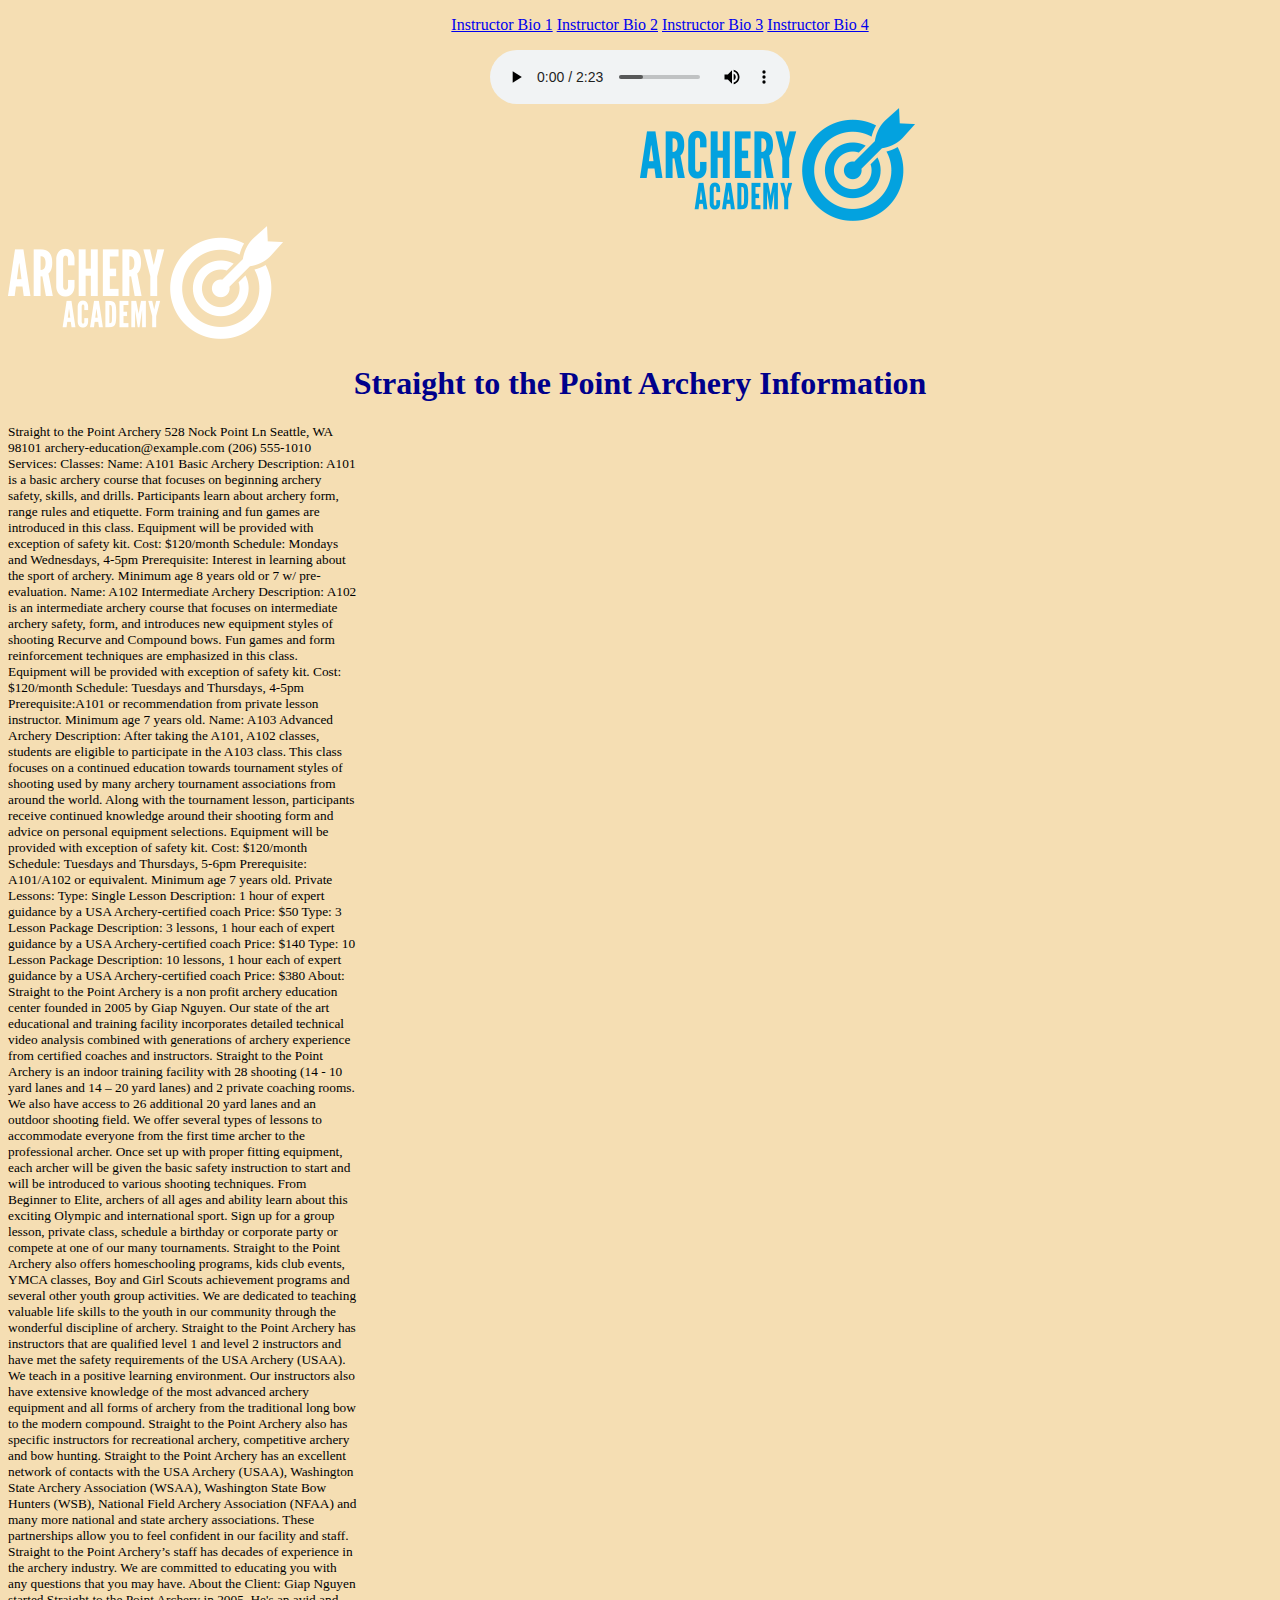
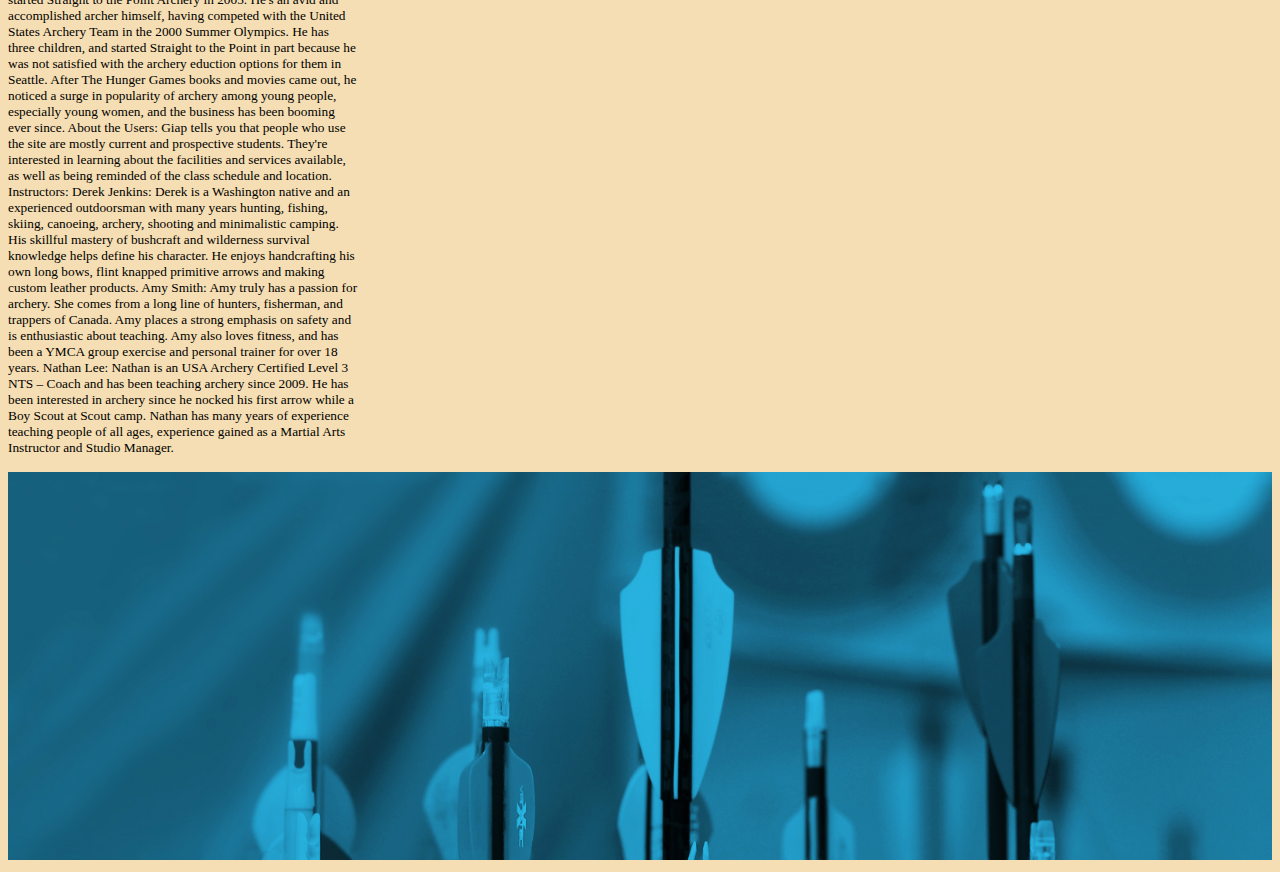
<file: index.html>
<!DOCTYPE html>
<html lang="en">
<head>
<meta charset="utf-8">
<title>Archery Academy</title>
<link rel="stylesheet" type="text/css" href="style/stylesheet.css">
</head>



<body style="background-color:Wheat;">

<div class="nav">
<ul>
<li><a href="bio-1.html">Instructor Bio 1</a></li>
<li><a href="bio-2.html">Instructor Bio 2</a></li>
<li><a href="bio-3.html">Instructor Bio 3</a></li>
<li><a href="bio-4.html">Instructor Bio 4</a></li>
</ul>
</div>

<div style="width:300px; margin:auto;">
<audio controls>
<source class="mp3" src="sandman.mp3" type="audio/mpeg">
Your browser does not support the audio element.
</audio>
</div>

<div class="header">
<img class="header-image" src="header.jpg" alt="header image."/>
</div>

<div>
<img class="logo" src="logo.jpg" alt="logo image."/>
</div>

<h1 class="h1" style="text-align:center; color:darkblue">Straight to the Point Archery Information</h1>

<p class="grid">
<small>Straight to the Point Archery

528 Nock Point Ln

Seattle, WA 98101

archery-education@example.com

(206) 555-1010

Services:

	Classes:

		Name: A101 Basic Archery

		Description: A101 is a basic archery course that focuses on beginning archery safety, skills, and drills. Participants learn about archery form, range rules and etiquette. Form training and fun games are introduced in this class.

Equipment will be provided with exception of safety kit.

		Cost: $120/month

		Schedule: Mondays and Wednesdays, 4-5pm

		Prerequisite:   Interest in learning about the sport of archery. Minimum age  8 years old or 7 w/ pre-evaluation.

		Name: A102 Intermediate Archery

		Description: A102 is an intermediate archery course that focuses on intermediate archery safety, form, and introduces new equipment styles of shooting Recurve and Compound bows. Fun games and form reinforcement techniques are emphasized in this class.

Equipment will be provided with exception of safety kit.

		Cost: $120/month

		Schedule: Tuesdays and Thursdays, 4-5pm

		Prerequisite:A101 or recommendation from private lesson instructor. Minimum age  7 years old.

		Name: A103 Advanced Archery

		Description: After taking the A101, A102 classes, students are eligible to participate in the A103 class. This class focuses on a continued education towards tournament styles of shooting used by many archery tournament associations from around the world. Along with the tournament lesson, participants receive continued knowledge around their shooting form and advice on personal equipment selections.

Equipment will be provided with exception of safety kit.

		Cost: $120/month

		Schedule: Tuesdays and Thursdays, 5-6pm

		Prerequisite:  A101/A102 or equivalent. Minimum age  7 years old.

	Private Lessons:

		Type: Single Lesson

		Description: 1 hour of expert guidance by a USA Archery-certified coach

		Price: $50

		Type: 3 Lesson Package

		Description: 3 lessons, 1 hour each of expert guidance by a USA Archery-certified coach

		Price: $140

		Type: 10 Lesson Package

		Description: 10 lessons, 1 hour each of expert guidance by a USA Archery-certified coach

		Price: $380

About:

Straight to the Point Archery is a non profit archery education center founded in 2005 by Giap Nguyen.  Our state of the art educational and training facility incorporates detailed technical video analysis combined with generations of archery experience from certified coaches and instructors.

Straight to the Point Archery is an indoor training facility with  28 shooting (14 -  10 yard lanes and 14 – 20 yard lanes) and 2 private coaching rooms. We also have access to 26  additional  20 yard lanes  and an outdoor shooting field.  We offer several types of lessons to accommodate everyone from the first time archer to the professional archer. Once set up with proper fitting equipment, each archer will be given the basic safety instruction to start and will be introduced to various shooting techniques.

From Beginner to Elite, archers of all ages and ability learn about this exciting Olympic and international sport. Sign up for a group lesson, private class, schedule a birthday or corporate party or compete at one of our many tournaments.  Straight to the Point Archery also offers homeschooling programs, kids club events, YMCA classes, Boy and Girl Scouts achievement programs and several other youth group activities. We are dedicated to teaching valuable life skills to the youth in our community through the wonderful discipline of archery.

Straight to the Point Archery has instructors that are qualified level 1 and level 2 instructors and have met the safety requirements of the USA Archery (USAA). We teach in a positive learning environment.  Our instructors also have extensive knowledge of the most advanced archery equipment and all forms of archery from the traditional long bow to the modern compound.  Straight to the Point Archery also has specific instructors for recreational archery, competitive archery and bow hunting.

Straight to the Point Archery has an excellent network of contacts with the USA Archery (USAA), Washington State Archery Association (WSAA), Washington State Bow Hunters (WSB), National Field Archery Association (NFAA) and many more national and state archery associations. These partnerships allow you to feel confident in our facility and staff.

Straight to the Point Archery’s staff has decades of experience in the archery industry. We are committed to educating you with any questions that you may have.

About the Client:

	Giap Nguyen started Straight to the Point Archery in 2005. He's an avid and accomplished archer himself, having competed with the United States Archery Team in the 2000 Summer Olympics. He has three children, and  started Straight to the Point in part because he was not satisfied with the archery eduction options for them in Seattle. After The Hunger Games books and movies came out, he noticed a surge in popularity of archery among young people, especially young women, and the business has been booming ever since.

About the Users:

	Giap tells you that people who use the site are mostly current and prospective students. They're interested in learning about the facilities and services available, as well as being reminded of the class schedule and location.

Instructors:

	Derek Jenkins: Derek is a Washington native and an experienced outdoorsman with many years hunting, fishing, skiing, canoeing, archery, shooting and minimalistic camping. His skillful mastery of bushcraft and wilderness survival knowledge helps define his character. He enjoys handcrafting his own long bows, flint knapped primitive arrows and making custom leather products.

	Amy Smith: Amy truly has a passion for archery. She comes from a long line of hunters, fisherman, and trappers of Canada. Amy  places a strong emphasis on safety and is enthusiastic about teaching. Amy also loves fitness, and  has been a YMCA group exercise and personal trainer for over 18 years.

	Nathan Lee: Nathan is an USA Archery Certified Level 3 NTS – Coach and has been teaching archery since 2009. He has been interested in archery since he nocked his first arrow while a Boy Scout at Scout camp. Nathan has many years of experience teaching people of all ages, experience gained as a Martial Arts Instructor and Studio Manager.
</small>
</p>

<div>
<img class="footer" src="footer.jpg"  alt="footer image."/>
</div>

</body>

</html>
</file>
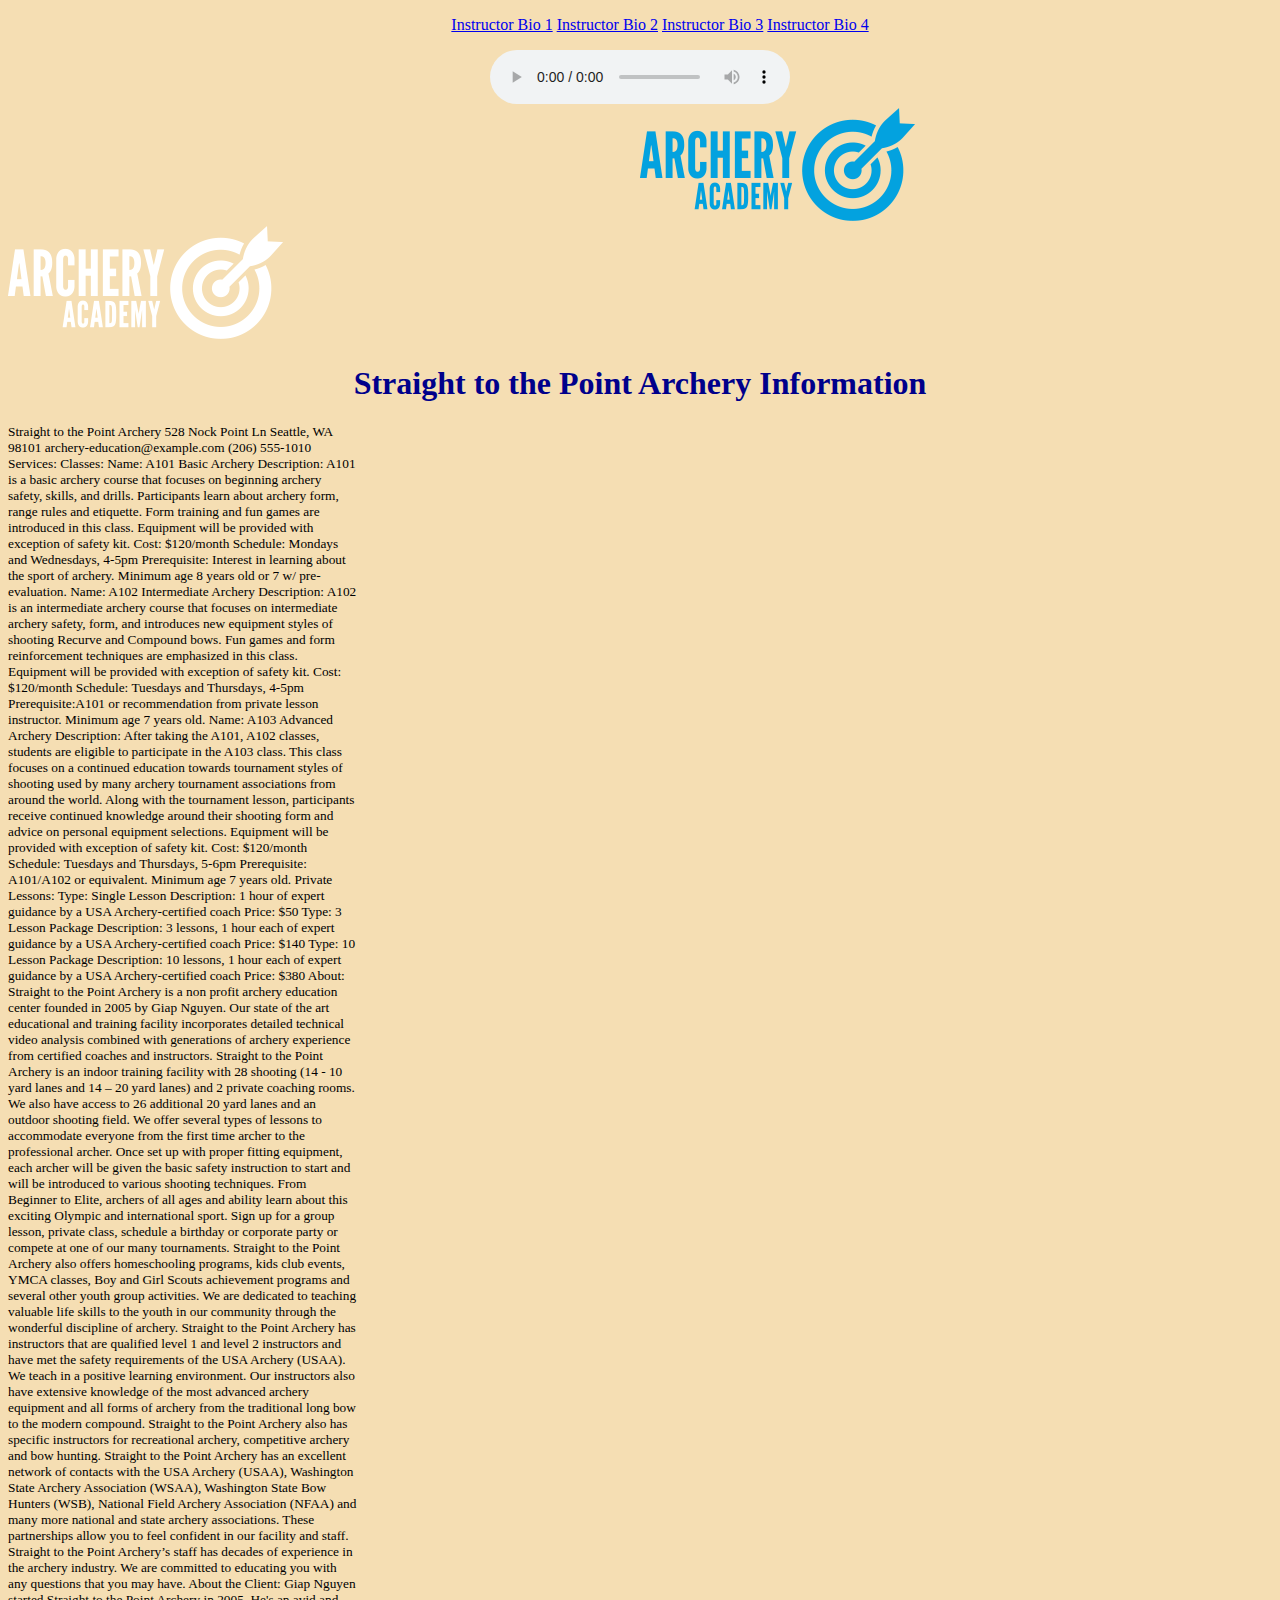
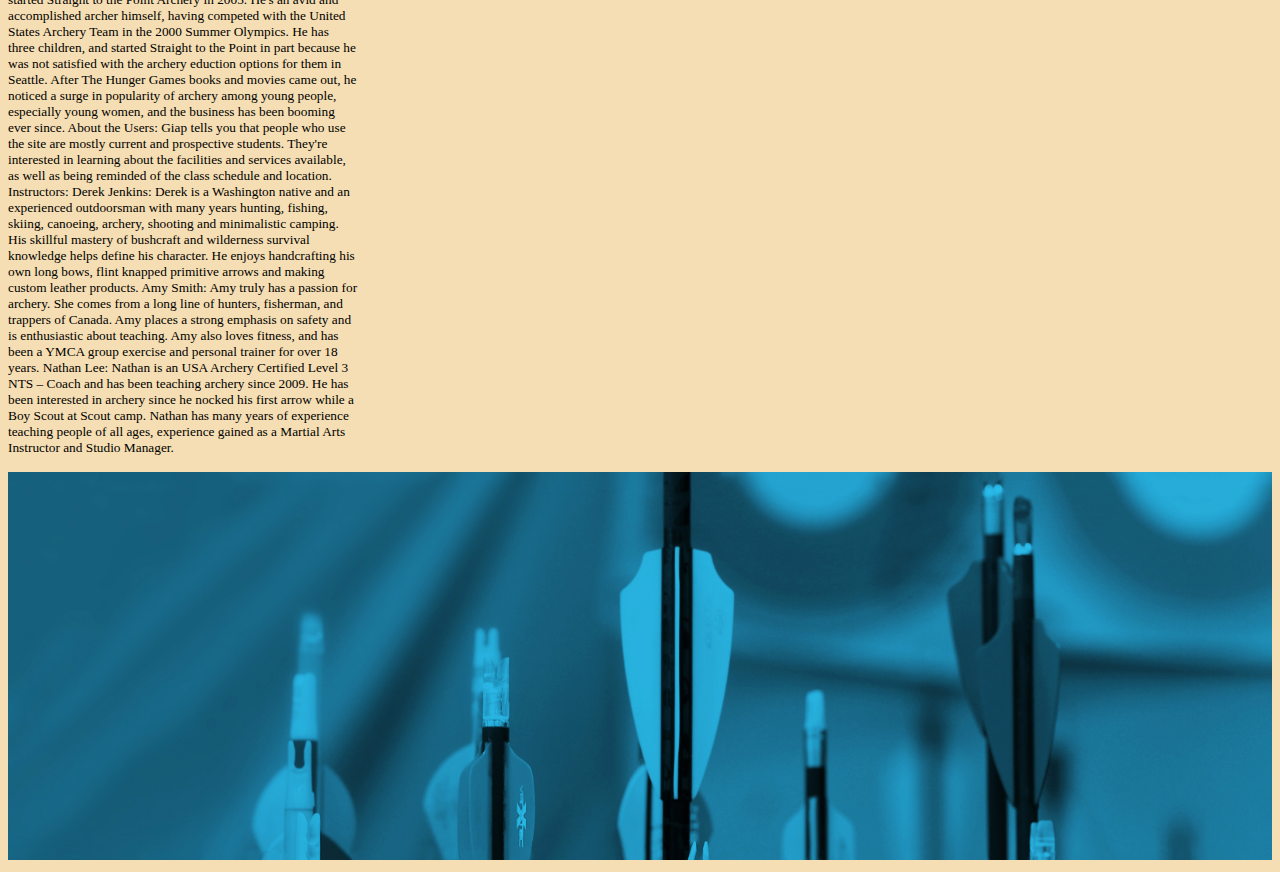
<file: assignment-8/index.html>
<!DOCTYPE html>
<html lang="en">
<head>
<meta charset="utf-8">
<title>Archery Academy</title>
<link rel="stylesheet" type="text/css" href="style/stylesheet.css">
</head>

<body style="background-color:Wheat;">

<div class="nav">
<ul>
<li><a href="bio-1.html">Instructor Bio 1</a></li>
<li><a href="bio-2.html">Instructor Bio 2</a></li>
<li><a href="bio-3.html">Instructor Bio 3</a></li>
<li><a href="bio-4.html">Instructor Bio 4</a></li>
</ul>
</div>

<div style="width:300px; margin:auto;">
<audio controls>
<source class="mp3" "src=file:///Users/christophersprings/Desktop/assignment-8/music/sandman.mp3" type="audio/mpeg">
Your browser does not support the audio element.
</audio>
</div>

<div class="header">
<img class="header-image" src="header.jpg" alt="header image."/>
</div>

<div>
<img class="logo" src="logo.jpg" alt="logo image."/>
</div>

<h1 class="h1" style="text-align:center; color:darkblue">Straight to the Point Archery Information</h1>

<p class="grid">
<small>Straight to the Point Archery

528 Nock Point Ln

Seattle, WA 98101

archery-education@example.com

(206) 555-1010

Services:

	Classes:

		Name: A101 Basic Archery

		Description: A101 is a basic archery course that focuses on beginning archery safety, skills, and drills. Participants learn about archery form, range rules and etiquette. Form training and fun games are introduced in this class.

Equipment will be provided with exception of safety kit.

		Cost: $120/month

		Schedule: Mondays and Wednesdays, 4-5pm

		Prerequisite:   Interest in learning about the sport of archery. Minimum age  8 years old or 7 w/ pre-evaluation.

		Name: A102 Intermediate Archery

		Description: A102 is an intermediate archery course that focuses on intermediate archery safety, form, and introduces new equipment styles of shooting Recurve and Compound bows. Fun games and form reinforcement techniques are emphasized in this class.

Equipment will be provided with exception of safety kit.

		Cost: $120/month

		Schedule: Tuesdays and Thursdays, 4-5pm

		Prerequisite:A101 or recommendation from private lesson instructor. Minimum age  7 years old.

		Name: A103 Advanced Archery

		Description: After taking the A101, A102 classes, students are eligible to participate in the A103 class. This class focuses on a continued education towards tournament styles of shooting used by many archery tournament associations from around the world. Along with the tournament lesson, participants receive continued knowledge around their shooting form and advice on personal equipment selections.

Equipment will be provided with exception of safety kit.

		Cost: $120/month

		Schedule: Tuesdays and Thursdays, 5-6pm

		Prerequisite:  A101/A102 or equivalent. Minimum age  7 years old.

	Private Lessons:

		Type: Single Lesson

		Description: 1 hour of expert guidance by a USA Archery-certified coach

		Price: $50

		Type: 3 Lesson Package

		Description: 3 lessons, 1 hour each of expert guidance by a USA Archery-certified coach

		Price: $140

		Type: 10 Lesson Package

		Description: 10 lessons, 1 hour each of expert guidance by a USA Archery-certified coach

		Price: $380

About:

Straight to the Point Archery is a non profit archery education center founded in 2005 by Giap Nguyen.  Our state of the art educational and training facility incorporates detailed technical video analysis combined with generations of archery experience from certified coaches and instructors.

Straight to the Point Archery is an indoor training facility with  28 shooting (14 -  10 yard lanes and 14 – 20 yard lanes) and 2 private coaching rooms. We also have access to 26  additional  20 yard lanes  and an outdoor shooting field.  We offer several types of lessons to accommodate everyone from the first time archer to the professional archer. Once set up with proper fitting equipment, each archer will be given the basic safety instruction to start and will be introduced to various shooting techniques.

From Beginner to Elite, archers of all ages and ability learn about this exciting Olympic and international sport. Sign up for a group lesson, private class, schedule a birthday or corporate party or compete at one of our many tournaments.  Straight to the Point Archery also offers homeschooling programs, kids club events, YMCA classes, Boy and Girl Scouts achievement programs and several other youth group activities. We are dedicated to teaching valuable life skills to the youth in our community through the wonderful discipline of archery.

Straight to the Point Archery has instructors that are qualified level 1 and level 2 instructors and have met the safety requirements of the USA Archery (USAA). We teach in a positive learning environment.  Our instructors also have extensive knowledge of the most advanced archery equipment and all forms of archery from the traditional long bow to the modern compound.  Straight to the Point Archery also has specific instructors for recreational archery, competitive archery and bow hunting.

Straight to the Point Archery has an excellent network of contacts with the USA Archery (USAA), Washington State Archery Association (WSAA), Washington State Bow Hunters (WSB), National Field Archery Association (NFAA) and many more national and state archery associations. These partnerships allow you to feel confident in our facility and staff.

Straight to the Point Archery’s staff has decades of experience in the archery industry. We are committed to educating you with any questions that you may have.

About the Client:

	Giap Nguyen started Straight to the Point Archery in 2005. He's an avid and accomplished archer himself, having competed with the United States Archery Team in the 2000 Summer Olympics. He has three children, and  started Straight to the Point in part because he was not satisfied with the archery eduction options for them in Seattle. After The Hunger Games books and movies came out, he noticed a surge in popularity of archery among young people, especially young women, and the business has been booming ever since.

About the Users:

	Giap tells you that people who use the site are mostly current and prospective students. They're interested in learning about the facilities and services available, as well as being reminded of the class schedule and location.

Instructors:

	Derek Jenkins: Derek is a Washington native and an experienced outdoorsman with many years hunting, fishing, skiing, canoeing, archery, shooting and minimalistic camping. His skillful mastery of bushcraft and wilderness survival knowledge helps define his character. He enjoys handcrafting his own long bows, flint knapped primitive arrows and making custom leather products.

	Amy Smith: Amy truly has a passion for archery. She comes from a long line of hunters, fisherman, and trappers of Canada. Amy  places a strong emphasis on safety and is enthusiastic about teaching. Amy also loves fitness, and  has been a YMCA group exercise and personal trainer for over 18 years.

	Nathan Lee: Nathan is an USA Archery Certified Level 3 NTS – Coach and has been teaching archery since 2009. He has been interested in archery since he nocked his first arrow while a Boy Scout at Scout camp. Nathan has many years of experience teaching people of all ages, experience gained as a Martial Arts Instructor and Studio Manager.
</small>
</p>

<div>
<img class="footer" src="footer.jpg"  alt="footer image."/>
</div>

</body>

</html>
</file>
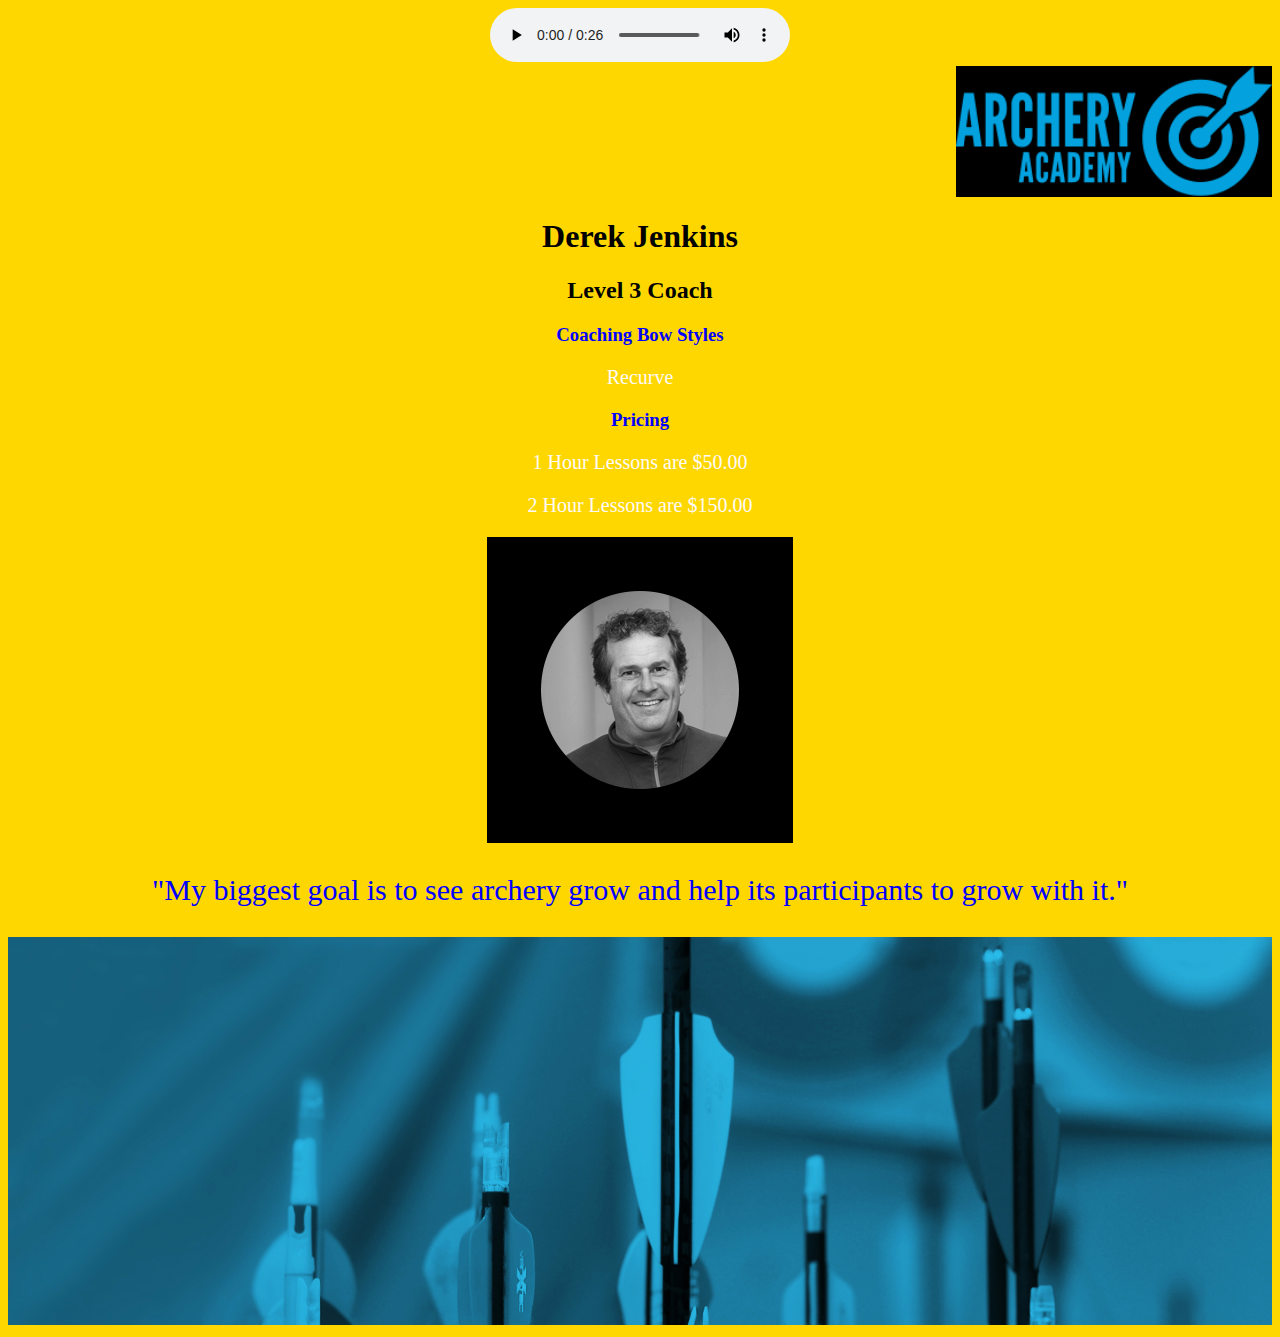
<file: bio-1.html>
<!DOCTYPE html>
<html lang="en">
<head>
<meta charset="utf-8">
<title>Archery Academy</title>
<link rel="stylesheet" type="text/css" href="style/stylesheet.css">
</head>

<body style="background-color:gold;">

<div style="width:300px; margin:auto;">
<audio controls loop>
<source class="mp3" src="title.mp3" type="audio/mpeg">
Your browser does not support the audio element.
</audio>
</div>

<div class="header-1">
<img class="archer-image" src="header.jpg" alt="header image."/>
</div>

<div>
<h1 class="h1-1">Derek Jenkins</h1>
</div>

<div>
<h2 class="h2" style="text-align:center">Level 3 Coach</h2>
</div>

<div>
<h3 class="h3" style="text-align:center; color: blue">Coaching Bow Styles</h3>
<p class="p" style="text-align:center; color:snow">Recurve</p>
</div>

<div>
<h3 class="h4" style="text-align:center; color: blue">Pricing</h3>
<p class="p" style="text-align:center; color:snow">1 Hour Lessons are $50.00</p>
<p class="p" style="text-align:center; color:snow">2 Hour Lessons are $150.00</p>
</div>


<div>
<img class="instructor-1" src="bio-1.jpg"  alt="bio 1."/>
</div>

<p class="paragraph-1" style= "text-align:center; color:blue">
"My biggest goal is to see archery grow and help its participants to grow with it."
</p>



<div>
<img class="footer" src="footer.jpg"  alt="footer image."/>
</div>

</body>

</html>
</file>
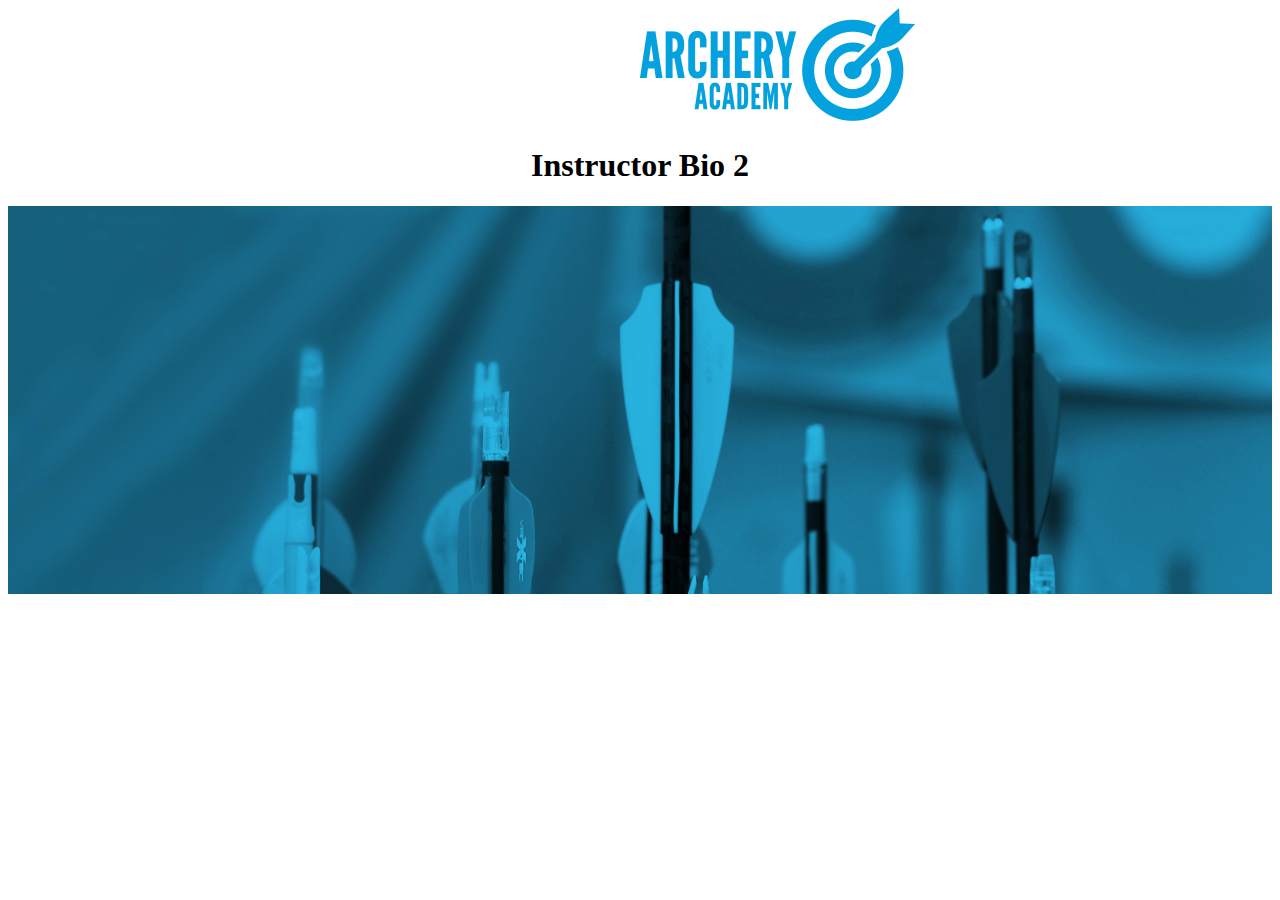
<file: bio-2.html>
<!DOCTYPE html>
<html lang="en">
<head>
<meta charset="utf-8">
<title>Archery Academy</title>
</head>

<style>

  .header {
  display: block;
  margin-left: auto;
  margin-right: 0.3px;
  width: 50%;
    }

  .footer {
  width: 100%;
  height: 10%;
  }

</style>

<body>

<div class="header">
<img class="header-image" src="header.jpg" alt="header image."/>
</div>

<h1 style="text-align:center">Instructor Bio 2</h1>

<div>
<img class="footer" src="footer.jpg"  alt="footer image."/>
</div>

</body>

</html>
</file>
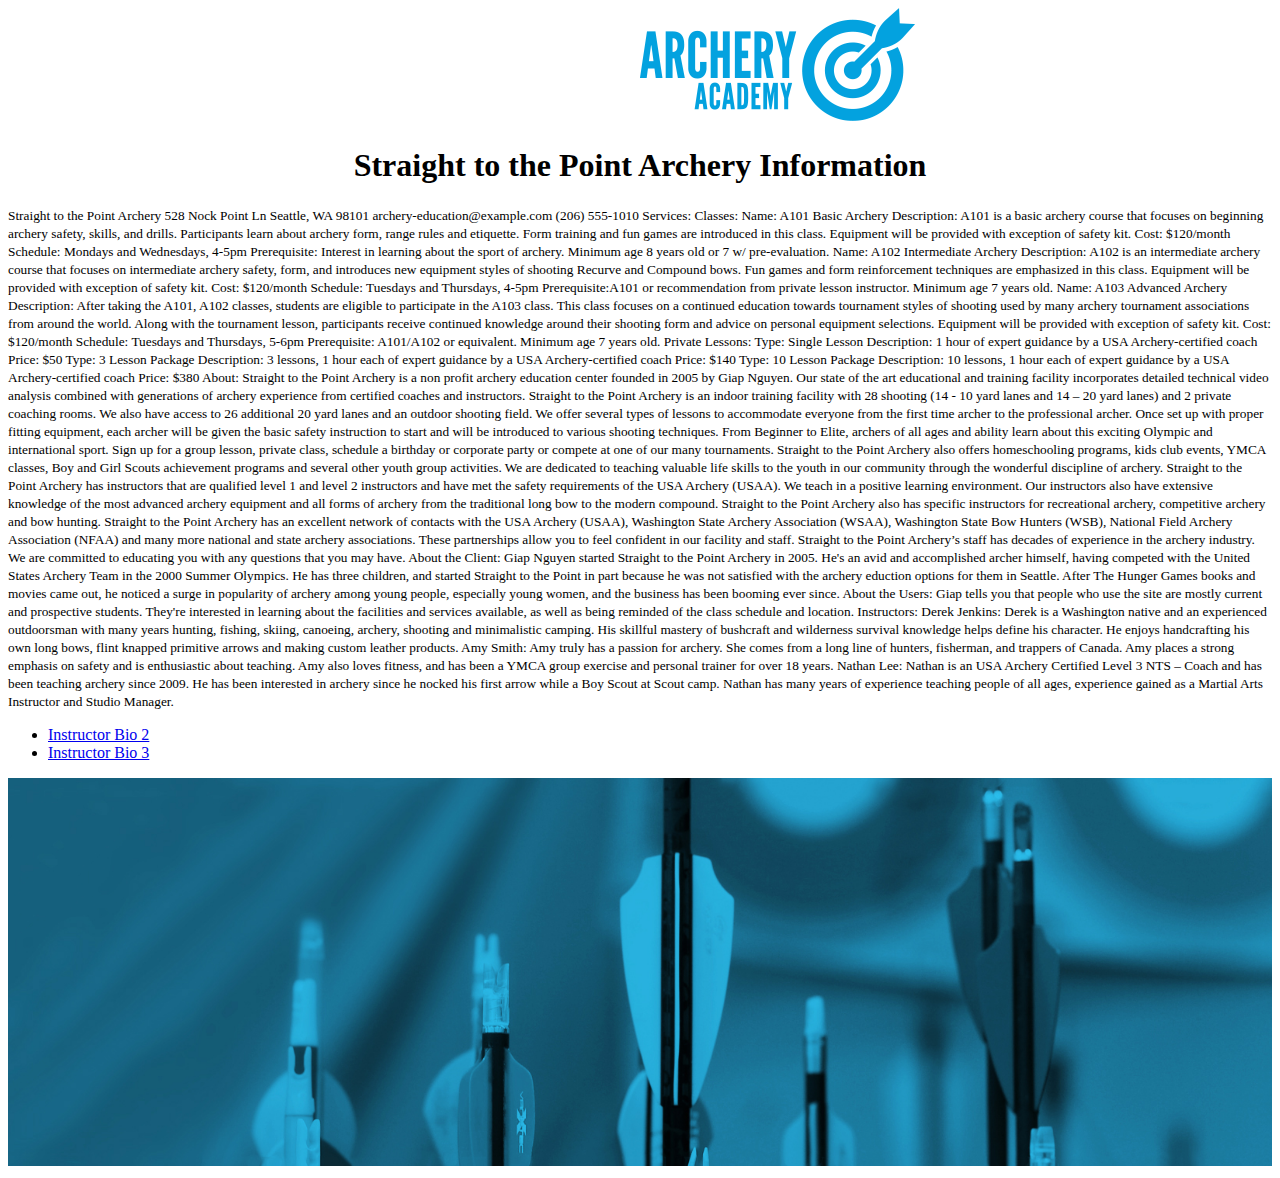
<file: bio-3.html>
<!DOCTYPE html>
<html lang="en">
<head>
<meta charset="utf-8">
<title>Archery Academy</title>
</head>

<style>

  .header {
  display: block;
  margin-left: auto;
  margin-right: 0.3px;
  width: 50%;
    }

  .footer {
  width: 100%;
  height: 10%;
  }


</style>

<body>

<div class="header">
<img class="header-image" src="header.jpg" alt="header image."/>
</div>

<h1 style="text-align:center">Straight to the Point Archery Information</h1>




<p><small>Straight to the Point Archery

528 Nock Point Ln

Seattle, WA 98101

archery-education@example.com

(206) 555-1010

Services:

	Classes:

		Name: A101 Basic Archery

		Description: A101 is a basic archery course that focuses on beginning archery safety, skills, and drills. Participants learn about archery form, range rules and etiquette. Form training and fun games are introduced in this class.

Equipment will be provided with exception of safety kit.

		Cost: $120/month

		Schedule: Mondays and Wednesdays, 4-5pm

		Prerequisite:   Interest in learning about the sport of archery. Minimum age  8 years old or 7 w/ pre-evaluation.

		Name: A102 Intermediate Archery

		Description: A102 is an intermediate archery course that focuses on intermediate archery safety, form, and introduces new equipment styles of shooting Recurve and Compound bows. Fun games and form reinforcement techniques are emphasized in this class.

Equipment will be provided with exception of safety kit.

		Cost: $120/month

		Schedule: Tuesdays and Thursdays, 4-5pm

		Prerequisite:A101 or recommendation from private lesson instructor. Minimum age  7 years old.

		Name: A103 Advanced Archery

		Description: After taking the A101, A102 classes, students are eligible to participate in the A103 class. This class focuses on a continued education towards tournament styles of shooting used by many archery tournament associations from around the world. Along with the tournament lesson, participants receive continued knowledge around their shooting form and advice on personal equipment selections.

Equipment will be provided with exception of safety kit.

		Cost: $120/month

		Schedule: Tuesdays and Thursdays, 5-6pm

		Prerequisite:  A101/A102 or equivalent. Minimum age  7 years old.

	Private Lessons:

		Type: Single Lesson

		Description: 1 hour of expert guidance by a USA Archery-certified coach

		Price: $50

		Type: 3 Lesson Package

		Description: 3 lessons, 1 hour each of expert guidance by a USA Archery-certified coach

		Price: $140

		Type: 10 Lesson Package

		Description: 10 lessons, 1 hour each of expert guidance by a USA Archery-certified coach

		Price: $380

About:

Straight to the Point Archery is a non profit archery education center founded in 2005 by Giap Nguyen.  Our state of the art educational and training facility incorporates detailed technical video analysis combined with generations of archery experience from certified coaches and instructors.

Straight to the Point Archery is an indoor training facility with  28 shooting (14 -  10 yard lanes and 14 – 20 yard lanes) and 2 private coaching rooms. We also have access to 26  additional  20 yard lanes  and an outdoor shooting field.  We offer several types of lessons to accommodate everyone from the first time archer to the professional archer. Once set up with proper fitting equipment, each archer will be given the basic safety instruction to start and will be introduced to various shooting techniques.

From Beginner to Elite, archers of all ages and ability learn about this exciting Olympic and international sport. Sign up for a group lesson, private class, schedule a birthday or corporate party or compete at one of our many tournaments.  Straight to the Point Archery also offers homeschooling programs, kids club events, YMCA classes, Boy and Girl Scouts achievement programs and several other youth group activities. We are dedicated to teaching valuable life skills to the youth in our community through the wonderful discipline of archery.

Straight to the Point Archery has instructors that are qualified level 1 and level 2 instructors and have met the safety requirements of the USA Archery (USAA). We teach in a positive learning environment.  Our instructors also have extensive knowledge of the most advanced archery equipment and all forms of archery from the traditional long bow to the modern compound.  Straight to the Point Archery also has specific instructors for recreational archery, competitive archery and bow hunting.

Straight to the Point Archery has an excellent network of contacts with the USA Archery (USAA), Washington State Archery Association (WSAA), Washington State Bow Hunters (WSB), National Field Archery Association (NFAA) and many more national and state archery associations. These partnerships allow you to feel confident in our facility and staff.

Straight to the Point Archery’s staff has decades of experience in the archery industry. We are committed to educating you with any questions that you may have.

About the Client:

	Giap Nguyen started Straight to the Point Archery in 2005. He's an avid and accomplished archer himself, having competed with the United States Archery Team in the 2000 Summer Olympics. He has three children, and  started Straight to the Point in part because he was not satisfied with the archery eduction options for them in Seattle. After The Hunger Games books and movies came out, he noticed a surge in popularity of archery among young people, especially young women, and the business has been booming ever since.

About the Users:

	Giap tells you that people who use the site are mostly current and prospective students. They're interested in learning about the facilities and services available, as well as being reminded of the class schedule and location.

Instructors:

	Derek Jenkins: Derek is a Washington native and an experienced outdoorsman with many years hunting, fishing, skiing, canoeing, archery, shooting and minimalistic camping. His skillful mastery of bushcraft and wilderness survival knowledge helps define his character. He enjoys handcrafting his own long bows, flint knapped primitive arrows and making custom leather products.

	Amy Smith: Amy truly has a passion for archery. She comes from a long line of hunters, fisherman, and trappers of Canada. Amy  places a strong emphasis on safety and is enthusiastic about teaching. Amy also loves fitness, and  has been a YMCA group exercise and personal trainer for over 18 years.

	Nathan Lee: Nathan is an USA Archery Certified Level 3 NTS – Coach and has been teaching archery since 2009. He has been interested in archery since he nocked his first arrow while a Boy Scout at Scout camp. Nathan has many years of experience teaching people of all ages, experience gained as a Martial Arts Instructor and Studio Manager.
</p></small>

<div class="menu">
<ul>
<li><a href="bio%202.html">Instructor Bio 2</a></li>
<li><a href="bio%203.html">Instructor Bio 3</a></li>
</ul>
</div>


<div>
<img class="footer" src="footer.jpg"  alt="footer image."/>
</div>

</body>

</html>
</file>
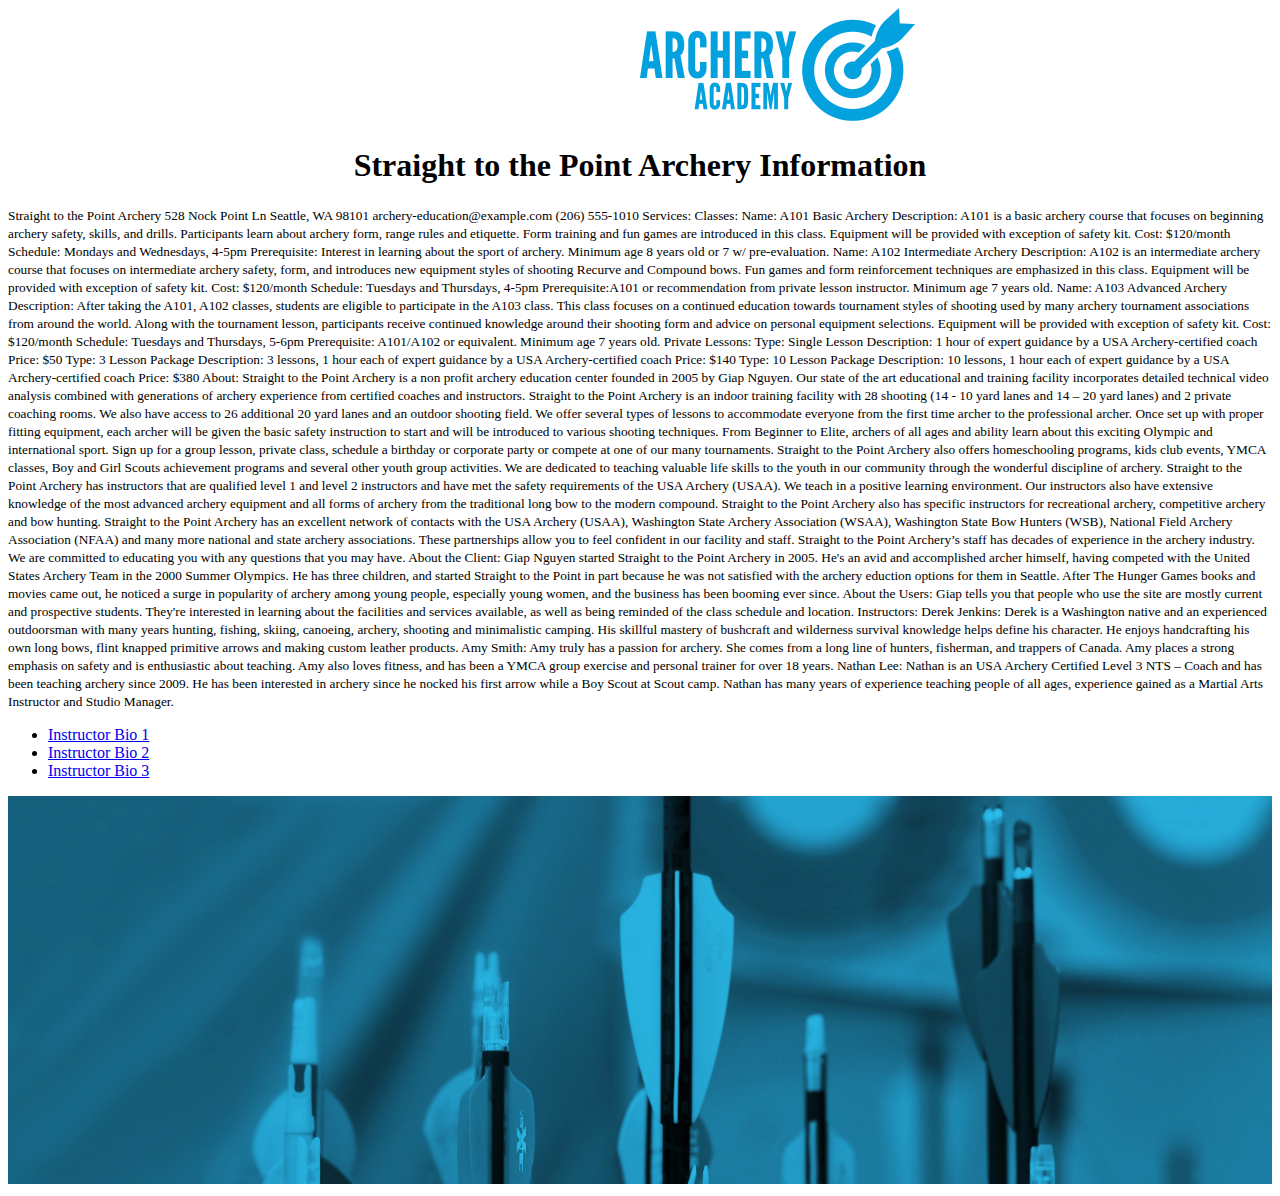
<file: bio-4.html>
<!DOCTYPE html>
<html lang="en">
<head>
<meta charset="utf-8">
<title>Archery Academy</title>
</head>

<style>

  .header {
  display: block;
  margin-left: auto;
  margin-right: 0.3px;
  width: 50%;
    }

  .footer {
  width: 100%;
  height: 10%;
  }


</style>

<body>

<div class="header">
<img class="header-image" src="header.jpg" alt="header image."/>
</div>

<h1 style="text-align:center">Straight to the Point Archery Information</h1>




<p><small>Straight to the Point Archery

528 Nock Point Ln

Seattle, WA 98101

archery-education@example.com

(206) 555-1010

Services:

	Classes:

		Name: A101 Basic Archery

		Description: A101 is a basic archery course that focuses on beginning archery safety, skills, and drills. Participants learn about archery form, range rules and etiquette. Form training and fun games are introduced in this class.

Equipment will be provided with exception of safety kit.

		Cost: $120/month

		Schedule: Mondays and Wednesdays, 4-5pm

		Prerequisite:   Interest in learning about the sport of archery. Minimum age  8 years old or 7 w/ pre-evaluation.

		Name: A102 Intermediate Archery

		Description: A102 is an intermediate archery course that focuses on intermediate archery safety, form, and introduces new equipment styles of shooting Recurve and Compound bows. Fun games and form reinforcement techniques are emphasized in this class.

Equipment will be provided with exception of safety kit.

		Cost: $120/month

		Schedule: Tuesdays and Thursdays, 4-5pm

		Prerequisite:A101 or recommendation from private lesson instructor. Minimum age  7 years old.

		Name: A103 Advanced Archery

		Description: After taking the A101, A102 classes, students are eligible to participate in the A103 class. This class focuses on a continued education towards tournament styles of shooting used by many archery tournament associations from around the world. Along with the tournament lesson, participants receive continued knowledge around their shooting form and advice on personal equipment selections.

Equipment will be provided with exception of safety kit.

		Cost: $120/month

		Schedule: Tuesdays and Thursdays, 5-6pm

		Prerequisite:  A101/A102 or equivalent. Minimum age  7 years old.

	Private Lessons:

		Type: Single Lesson

		Description: 1 hour of expert guidance by a USA Archery-certified coach

		Price: $50

		Type: 3 Lesson Package

		Description: 3 lessons, 1 hour each of expert guidance by a USA Archery-certified coach

		Price: $140

		Type: 10 Lesson Package

		Description: 10 lessons, 1 hour each of expert guidance by a USA Archery-certified coach

		Price: $380

About:

Straight to the Point Archery is a non profit archery education center founded in 2005 by Giap Nguyen.  Our state of the art educational and training facility incorporates detailed technical video analysis combined with generations of archery experience from certified coaches and instructors.

Straight to the Point Archery is an indoor training facility with  28 shooting (14 -  10 yard lanes and 14 – 20 yard lanes) and 2 private coaching rooms. We also have access to 26  additional  20 yard lanes  and an outdoor shooting field.  We offer several types of lessons to accommodate everyone from the first time archer to the professional archer. Once set up with proper fitting equipment, each archer will be given the basic safety instruction to start and will be introduced to various shooting techniques.

From Beginner to Elite, archers of all ages and ability learn about this exciting Olympic and international sport. Sign up for a group lesson, private class, schedule a birthday or corporate party or compete at one of our many tournaments.  Straight to the Point Archery also offers homeschooling programs, kids club events, YMCA classes, Boy and Girl Scouts achievement programs and several other youth group activities. We are dedicated to teaching valuable life skills to the youth in our community through the wonderful discipline of archery.

Straight to the Point Archery has instructors that are qualified level 1 and level 2 instructors and have met the safety requirements of the USA Archery (USAA). We teach in a positive learning environment.  Our instructors also have extensive knowledge of the most advanced archery equipment and all forms of archery from the traditional long bow to the modern compound.  Straight to the Point Archery also has specific instructors for recreational archery, competitive archery and bow hunting.

Straight to the Point Archery has an excellent network of contacts with the USA Archery (USAA), Washington State Archery Association (WSAA), Washington State Bow Hunters (WSB), National Field Archery Association (NFAA) and many more national and state archery associations. These partnerships allow you to feel confident in our facility and staff.

Straight to the Point Archery’s staff has decades of experience in the archery industry. We are committed to educating you with any questions that you may have.

About the Client:

	Giap Nguyen started Straight to the Point Archery in 2005. He's an avid and accomplished archer himself, having competed with the United States Archery Team in the 2000 Summer Olympics. He has three children, and  started Straight to the Point in part because he was not satisfied with the archery eduction options for them in Seattle. After The Hunger Games books and movies came out, he noticed a surge in popularity of archery among young people, especially young women, and the business has been booming ever since.

About the Users:

	Giap tells you that people who use the site are mostly current and prospective students. They're interested in learning about the facilities and services available, as well as being reminded of the class schedule and location.

Instructors:

	Derek Jenkins: Derek is a Washington native and an experienced outdoorsman with many years hunting, fishing, skiing, canoeing, archery, shooting and minimalistic camping. His skillful mastery of bushcraft and wilderness survival knowledge helps define his character. He enjoys handcrafting his own long bows, flint knapped primitive arrows and making custom leather products.

	Amy Smith: Amy truly has a passion for archery. She comes from a long line of hunters, fisherman, and trappers of Canada. Amy  places a strong emphasis on safety and is enthusiastic about teaching. Amy also loves fitness, and  has been a YMCA group exercise and personal trainer for over 18 years.

	Nathan Lee: Nathan is an USA Archery Certified Level 3 NTS – Coach and has been teaching archery since 2009. He has been interested in archery since he nocked his first arrow while a Boy Scout at Scout camp. Nathan has many years of experience teaching people of all ages, experience gained as a Martial Arts Instructor and Studio Manager.
</p></small>

<div class="Links">
<ul>
<li><a href="bio%201.html">Instructor Bio 1</a></li>
<li><a href="bio%202.html">Instructor Bio 2</a></li>
<li><a href="bio%203.html">Instructor Bio 3</a></li>
</div>


<div>
<img class="footer" src="footer.jpg"  alt="footer image."/>
</div>

</body>

</html>
</file>
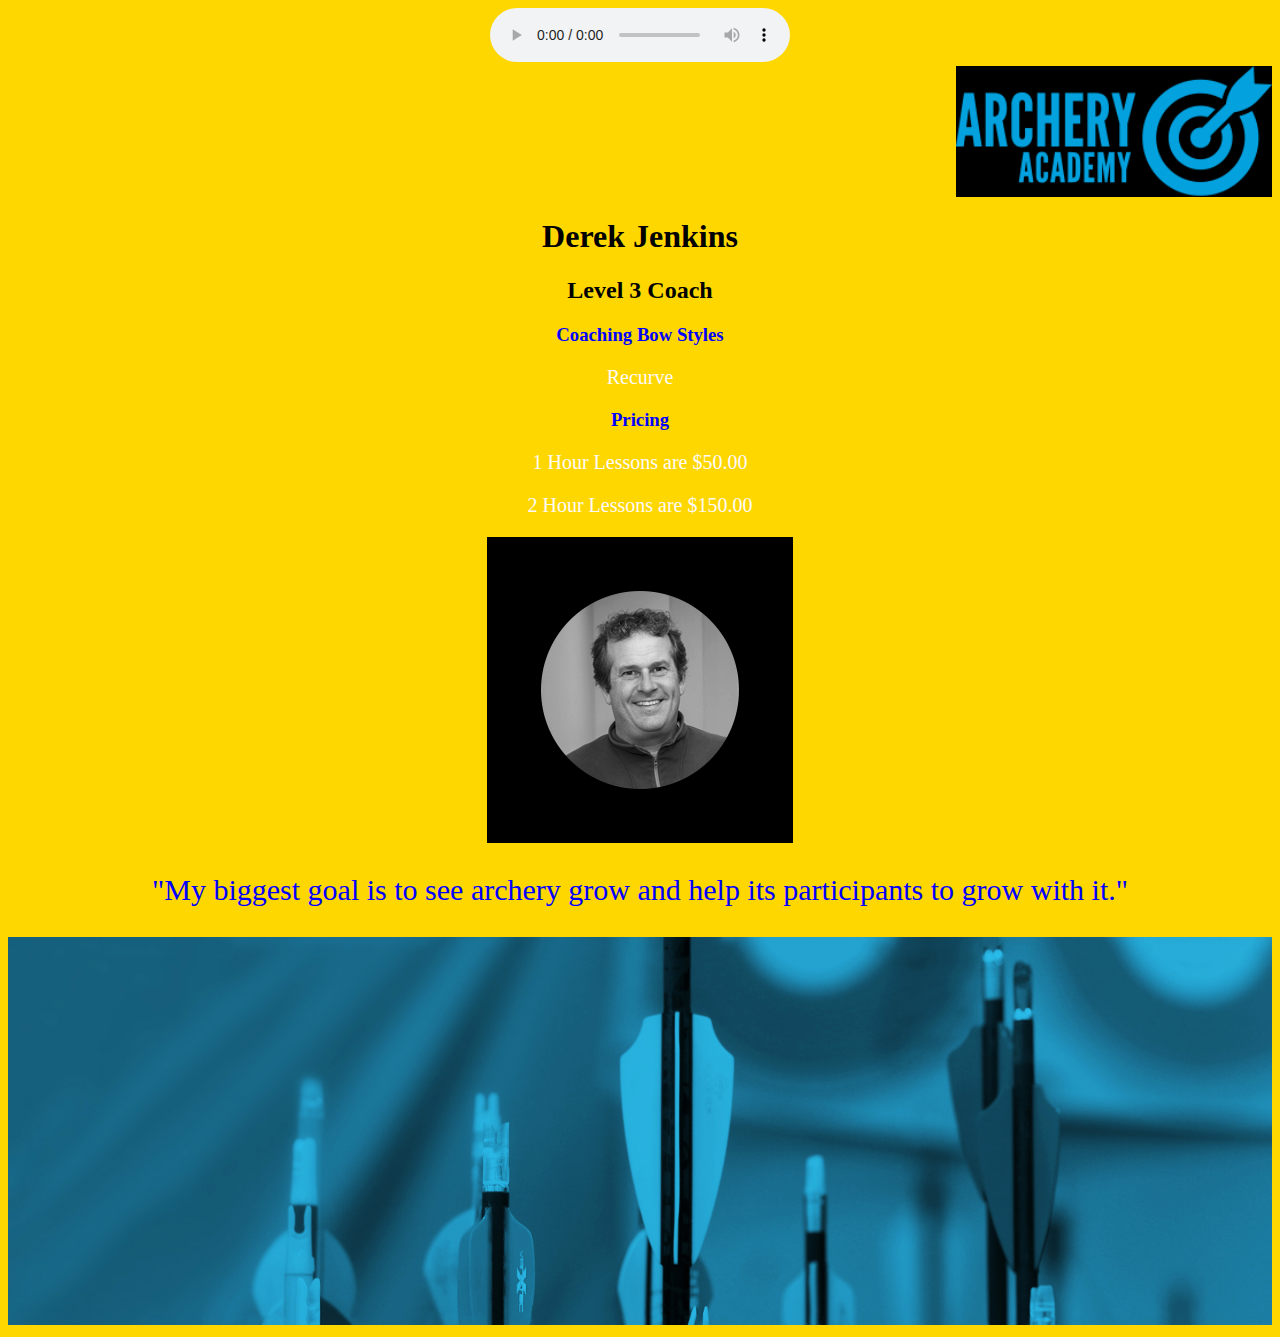
<file: assignment-8/bio-1.html>
<!DOCTYPE html>
<html lang="en">
<head>
<meta charset="utf-8">
<title>Archery Academy</title>
<link rel="stylesheet" type="text/css" href="style/stylesheet.css">
</head>

<body style="background-color:gold;">

<div style="width:300px; margin:auto;">
<audio controls loop>
<source class="mp3" src="file:///Users/christophersprings/Desktop/Music/Title.mp3" type="audio/mpeg">
Your browser does not support the audio element.
</audio>
</div>

<div class="header-1">
<img class="archer-image" src="header.jpg" alt="header image."/>
</div>

<div>
<h1 class="h1-1">Derek Jenkins</h1>
</div>

<div>
<h2 class="h2" style="text-align:center">Level 3 Coach</h2>
</div>

<div>
<h3 class="h3" style="text-align:center; color: blue">Coaching Bow Styles</h3>
<p class="p" style="text-align:center; color:snow">Recurve</p>
</div>

<div>
<h3 class="h4" style="text-align:center; color: blue">Pricing</h3>
<p class="p" style="text-align:center; color:snow">1 Hour Lessons are $50.00</p>
<p class="p" style="text-align:center; color:snow">2 Hour Lessons are $150.00</p>
</div>


<div>
<img class="instructor-1" src="bio-1.jpg"  alt="bio 1."/>
</div>

<p class="paragraph-1" style= "text-align:center; color:blue">
"My biggest goal is to see archery grow and help its participants to grow with it."
</p>



<div>
<img class="footer" src="footer.jpg"  alt="footer image."/>
</div>

</body>

</html>
</file>
<file: style/stylesheet.css>
.footer {
  width: 100%;
  height: 10%;
  }

.nav li {
  display: inline-block;
}

.nav ul {
  text-align: center;
}

.grid {
  display:grid;
  grid-template-columns: 350px;
}

.header {
display: block;
margin-left: auto;
margin-right: 0.3px;
width: 50%;
  }

.footer {
width: 100%;
height: 10%;
}

.instructor-1 {
display: block;
margin: 0 auto;
background-color: black;
padding: 50px;
border-style: solid;
}

.paragraph {
font-size:30px;
}

.p{
font-size:20px;
}

.h1{
display: flex;
justify-content: center;
}


.archer-image {
display: block;
margin-left: auto;
margin-right: 0.3px;
width: 25%;
background-color: black;
  }

.footer {
width: 100%;
height: 10%;
}

.instructor-1 {
display: block;
margin: 0 auto;
background-color: black;
padding: 50px;
border-style: solid;
}

.paragraph-1 {
font-size:30px;
}


.h1-1{
display: flex;
justify-content: center;
}
</file>
<file: assignment-8/style/stylesheet.css>
.footer {
  width: 100%;
  height: 10%;
  }

.nav li {
  display: inline-block;
}

.nav ul {
  text-align: center;
}

.grid {
  display:grid;
  grid-template-columns: 350px;
}

.header {
display: block;
margin-left: auto;
margin-right: 0.3px;
width: 50%;
  }

.footer {
width: 100%;
height: 10%;
}

.instructor-1 {
display: block;
margin: 0 auto;
background-color: black;
padding: 50px;
border-style: solid;
}

.paragraph {
font-size:30px;
}

.p{
font-size:20px;
}

.h1{
display: flex;
justify-content: center;
}


.archer-image {
display: block;
margin-left: auto;
margin-right: 0.3px;
width: 25%;
background-color: black;
  }

.footer {
width: 100%;
height: 10%;
}

.instructor-1 {
display: block;
margin: 0 auto;
background-color: black;
padding: 50px;
border-style: solid;
}

.paragraph-1 {
font-size:30px;
}


.h1-1{
display: flex;
justify-content: center;
}
</file>
